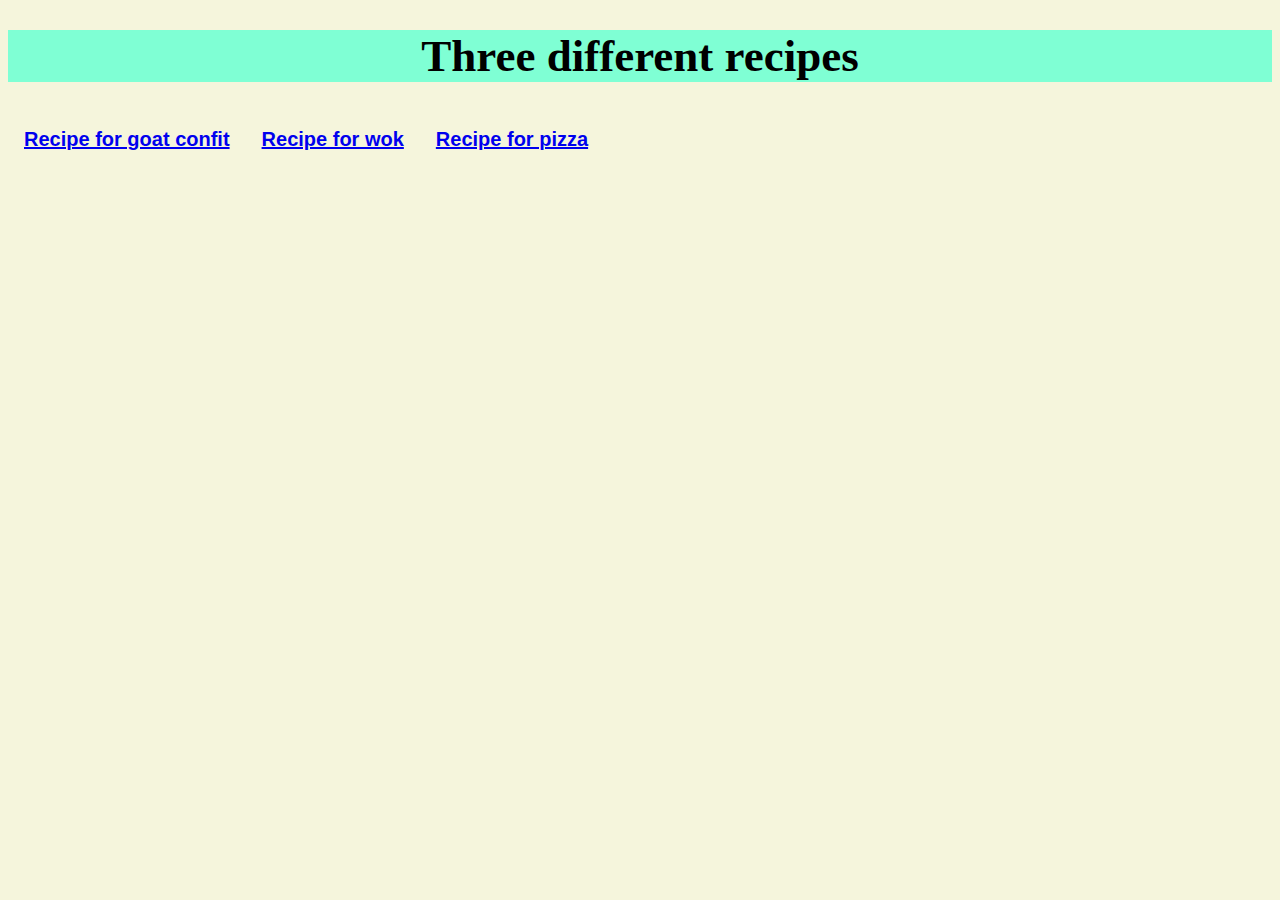
<file: index.html>
<!DOCTYPE html>
<html lang = "en">
    <head>
        <meta charset="utf-8">
        <link rel="stylesheet" href="css/style.css"/>
        <title>Odin Recipes</title>
    </head>
    <body>
        <h1 class = "heading">Three different recipes</h1>
        <ul class = "unordered main">
            <li class = "list"><a href="recipes/kje.html">Recipe for goat confit</a> </li>
            <li class = "list"><a href="recipes/wok.html">Recipe for wok</a></li>
            <li class = "list"><a href="recipes/pizza.html">Recipe for pizza</a></li>
        </ul>
              
    </body>
</html>
</file>
<file: css/style.css>
*{
    background-color: beige;
}

h1{
    background-color: aquamarine;
    text-align: center;
    font-family: 'Times New Roman', Times, serif;
    font-size: 45px;
}

h3{
    background-color: brown;
    text-align: center;
    font-family: 'Times New Roman', Times, serif;
    font-size: 40px;
}

h4{
    background-color: rgb(97, 146, 127);
    font-family: 'Times New Roman', Times, serif;
    text-decoration: underline; 
    font-size: 32px;
}

.unordered{
    font-size: 20px;
    font-family: Verdana, Geneva, Tahoma, sans-serif;
    font-weight: bold;
}

img{
    display: block;
    margin-left: auto;
    margin-right: auto;
}

.ordered{
    font-size: 20px;
    font-family: Verdana, Geneva, Tahoma, sans-serif;
    text-align-last: center;
}

p{
    text-align: center;
    font-style: italic;
}

.main{
    list-style-type: none;
    margin: 0;
    padding: 0;
    overflow: hidden;
}

.list{
    display: block;
    color: white;
    padding: 16px;
    text-decoration: none;
    float: left;
}
</file>
